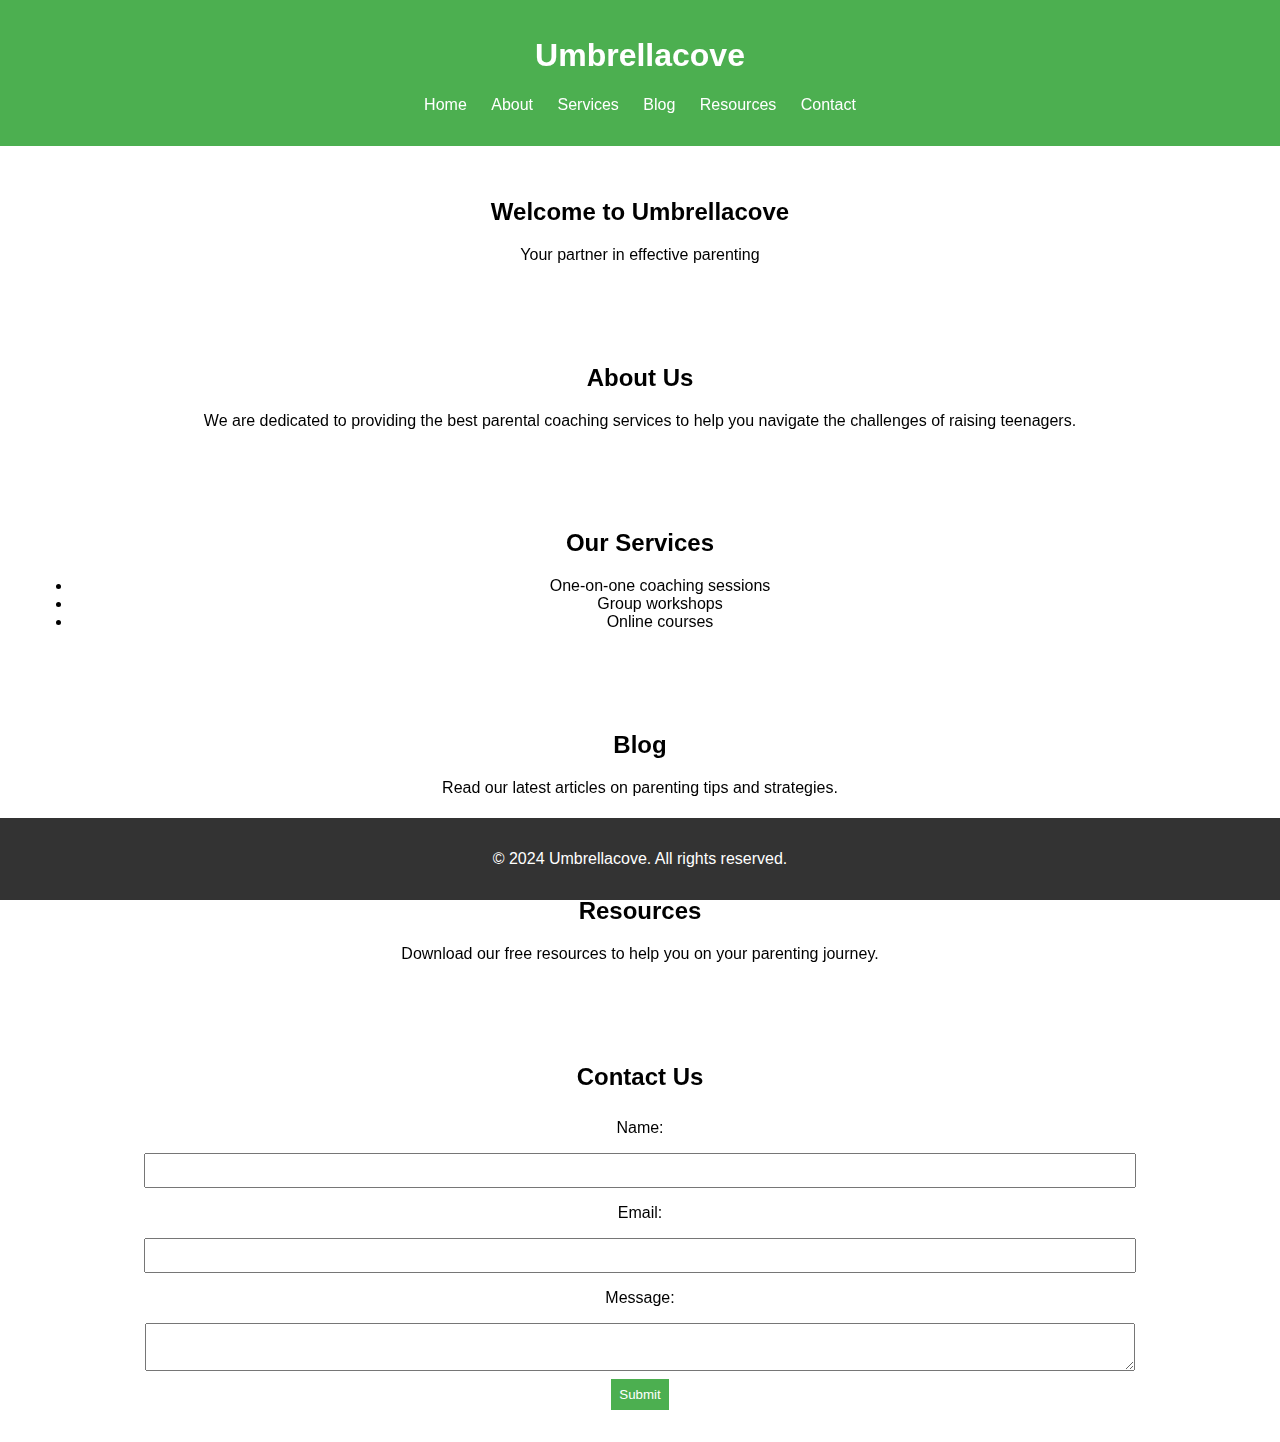
<file: index.html>
<!DOCTYPE html>
<html lang="en">
<head>
    <meta charset="UTF-8">
    <meta name="viewport" content="width=device-width, initial-scale=1.0">
    <title>Umbrellacove - Parental Coaching</title>
    <link rel="stylesheet" href="style.css">
</head>
<body>
    <header>
        <h1>Umbrellacove</h1>
        <nav>
            <ul>
                <li><a href="#home">Home</a></li>
                <li><a href="#about">About</a></li>
                <li><a href="#services">Services</a></li>
                <li><a href="#blog">Blog</a></li>
                <li><a href="#resources">Resources</a></li>
                <li><a href="#contact">Contact</a></li>
            </ul>
        </nav>
    </header>

    <section id="home">
        <h2>Welcome to Umbrellacove</h2>
        <p>Your partner in effective parenting</p>
    </section>

    <section id="about">
        <h2>About Us</h2>
        <p>We are dedicated to providing the best parental coaching services to help you navigate the challenges of raising teenagers.</p>
    </section>

    <section id="services">
        <h2>Our Services</h2>
        <ul>
            <li>One-on-one coaching sessions</li>
            <li>Group workshops</li>
            <li>Online courses</li>
        </ul>
    </section>

    <section id="blog">
        <h2>Blog</h2>
        <p>Read our latest articles on parenting tips and strategies.</p>
    </section>

    <section id="resources">
        <h2>Resources</h2>
        <p>Download our free resources to help you on your parenting journey.</p>
    </section>

    <section id="contact">
        <h2>Contact Us</h2>
        <form id="contactForm">
            <label for="name">Name:</label>
            <input type="text" id="name" name="name" required>
            <label for="email">Email:</label>
            <input type="email" id="email" name="email" required>
            <label for="message">Message:</label>
            <textarea id="message" name="message" required></textarea>
            <button type="submit">Submit</button>
        </form>
    </section>

    <footer>
        <p>&copy; 2024 Umbrellacove. All rights reserved.</p>
    </footer>

    <script src="script.js"></script>
</body>
</html>
</file>
<file: style.css>
body {
    font-family: Arial, sans-serif;
    margin: 0;
    padding: 0;
}

header {
    background-color: #4CAF50;
    color: white;
    padding: 1rem 0;
    text-align: center;
}

nav ul {
    list-style-type: none;
    padding: 0;
}

nav ul li {
    display: inline;
    margin: 0 10px;
}

nav ul li a {
    color: white;
    text-decoration: none;
}

section {
    padding: 2rem;
    text-align: center;
}

footer {
    background-color: #333;
    color: white;
    padding: 1rem 0;
    text-align: center;
    position: fixed;
    width: 100%;
    bottom: 0;
    z-index:-1;
}

form {
    display: flex;
    flex-direction: column;
    align-items: center;
}

form label, form input, form textarea {
    margin: 0.5rem 0;
}

form input, form textarea {
    width: 80%;
    padding: 0.5rem;
}

form button {
    background-color: #4CAF50;
    color: white;
    border: none;
    padding: 0.5rem 0.5rem;
    cursor: pointer;
}

form button:hover {
    background-color: #45a049;
}
</file>
